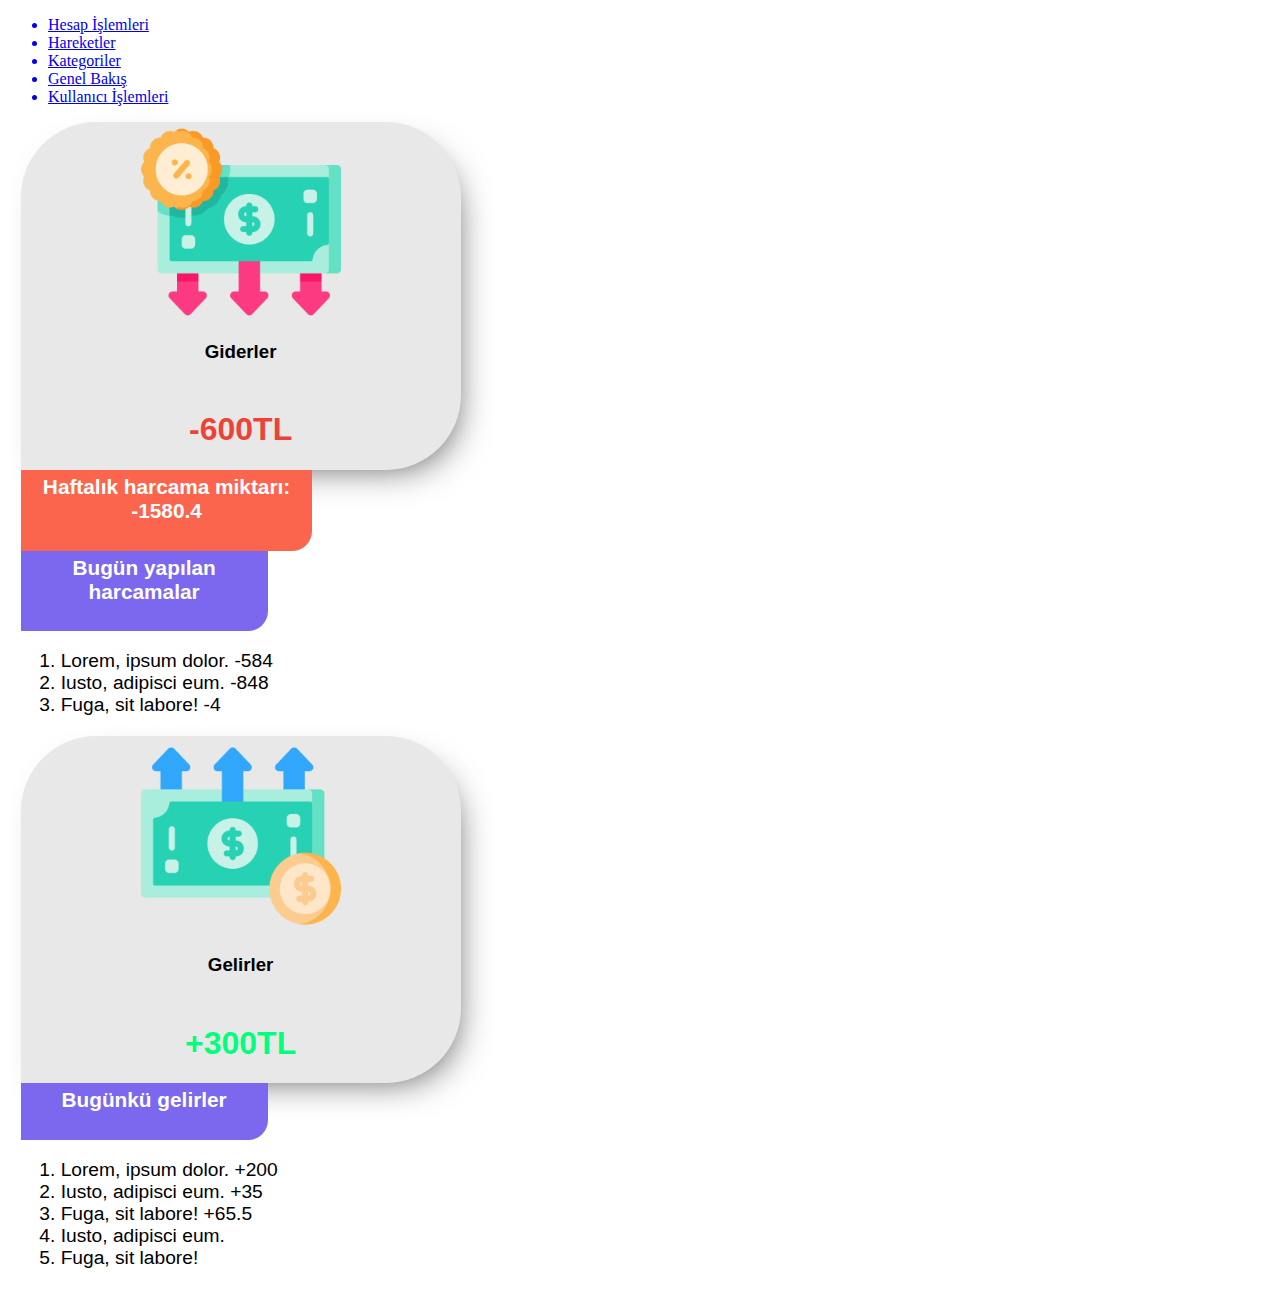
<file: genelBakis.html>
<!DOCTYPE html>
<html lang="en">
  <head>
    <meta charset="UTF-8" />
    <meta name="viewport" content="width=device-width, initial-scale=1.0" />
    <link rel="stylesheet" href="style/genelBakis.css" />
    <link rel="icon" type="image/png" href="assets/calculate.png"/>

    <link
      rel="stylesheet"
      href="https://stackpath.bootstrapcdn.com/bootstrap/4.1.3/css/bootstrap.min.css"
      integrity="sha384-MCw98/SFnGE8fJT3GXwEOngsV7Zt27NXFoaoApmYm81iuXoPkFOJwJ8ERdknLPMO"
      crossorigin="anonymous"
    />

    <title>Paranı Yönet - Genel Bakış</title>
  </head>

  <body>
    <div class="main-content">
      <div class="sidebar">
        <ul class="list-group">
          <a href="hesapDetay.html"
            ><li class="list-group-item p-3">Hesap İşlemleri</li></a
          >
          <a href="hareketler.html"
            ><li class="list-group-item p-3">Hareketler</li></a
          ><a href="kategoriler.html"
            ><li class="list-group-item p-3">Kategoriler</li></a
          >
          <a href="genelBakis.html"
            ><li class="list-group-item p-3 active">Genel Bakış</li></a
          >

          <a href="kullaniciIslemleri.html"
            ><li class="list-group-item p-3">Kullanıcı İşlemleri</li></a
          >
        </ul>
      </div>

      <div class="main-right">


        <div class="money-info-container">
          <div class="money-info-card">
            <img src="assets/spending.png" />
            <h3 >Giderler</h3>
            <h1 style="color:#ED4337">-600TL</h1>
          </div>
          <div class="ol-tag-week"> <h4>Haftalık harcama miktarı: -1580.4</h4></div>

          <div class="ol-tag-day"> <h4>Bugün yapılan harcamalar</h4></div>

          <ol style="list-style: decimal;">
            <li>Lorem, ipsum dolor. -584</li>
            <li>Iusto, adipisci eum. -848</li>
            <li>Fuga, sit labore! -4</li>
          </ol>
        </div>

        <div class="money-info-container">
          <div class="money-info-card">
            <img src="assets/income.png" />
            <h3>Gelirler</h3>
            <h1 style="color:#00FF7F">+300TL</h1>
          </div>
          <div class="ol-tag-day"> <h4>Bugünkü gelirler</h4></div>
         
          <ol style="list-style: decimal;">
            <li>Lorem, ipsum dolor. +200</li>
            <li>Iusto, adipisci eum. +35</li>
            <li>Fuga, sit labore! +65.5</li>
            <li>Iusto, adipisci eum.</li>
            <li>Fuga, sit labore!</li>
          </ol>
        </div>


      </div>
    </div>
  </body>
</html>
</file>
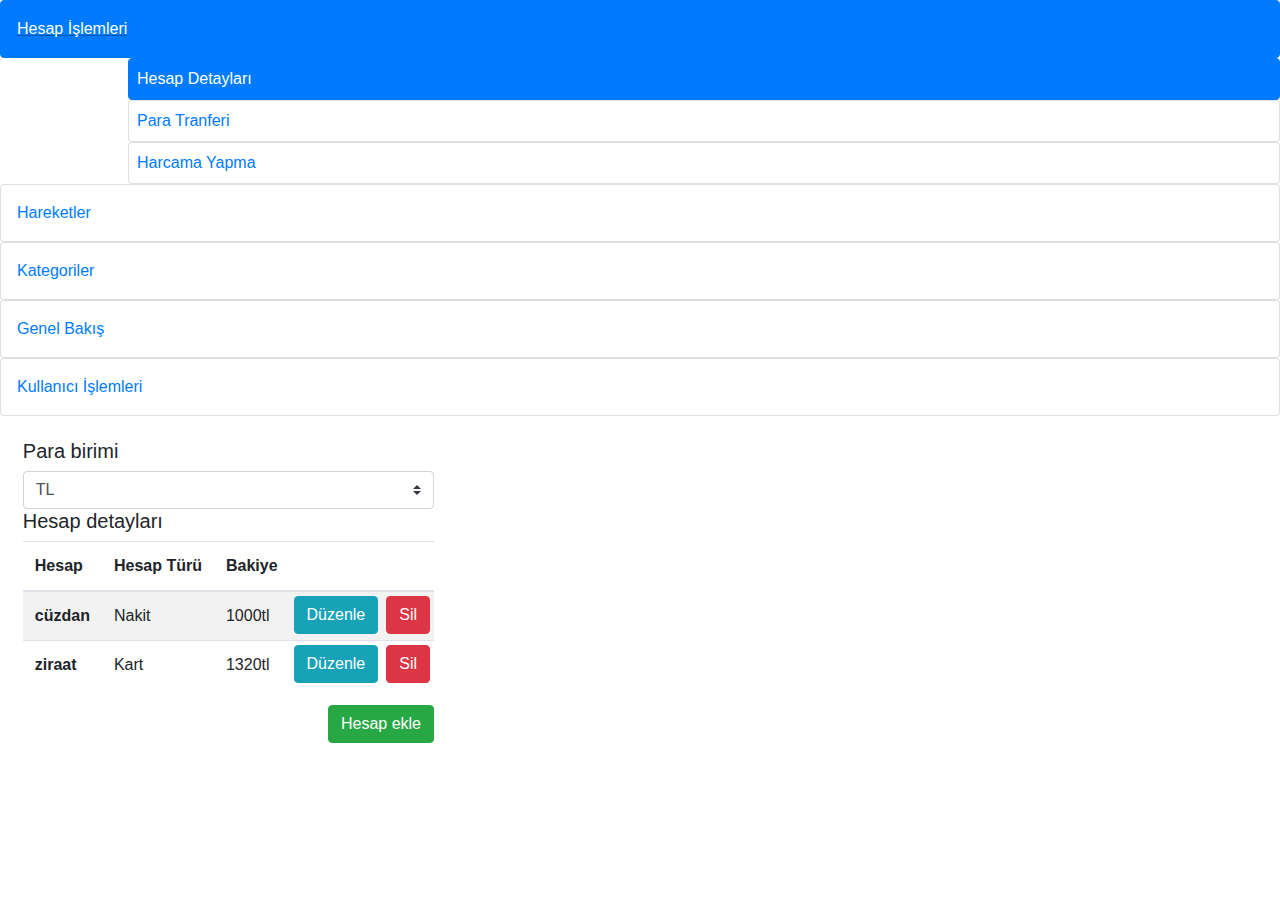
<file: hesapDetay.html>
<!DOCTYPE html>
<html lang="en">

<head>
  <meta charset="UTF-8" />
  <meta name="viewport" content="width=device-width, initial-scale=1.0" />
  <link rel="stylesheet" href="style/hesapDetay.css" />
  <link rel="icon" type="image/png" href="assets/calculate.png" />
  <link rel="stylesheet" type="text/css" href="https://cdn.jsdelivr.net/npm/bootstrap@4.5.3/dist/css/bootstrap.min.css">
  <link rel="stylesheet" href="https://stackpath.bootstrapcdn.com/bootstrap/4.1.3/css/bootstrap.min.css"/>
  <script src="https://ajax.googleapis.com/ajax/libs/jquery/3.5.1/jquery.min.js"></script>
  <title>Paranı Yönet - Hesap</title>
</head>

<body>
  <div class="main-content">
    <div class="sidebar">
      <ul class="list-group">
        <a href="hesapDetay.html">
          <li class="list-group-item active p-3">Hesap İşlemleri</li>
        </a>
        <ul class="list-group">
            <a href="hesapDetay.html">
                <li style="margin-left: 10%" class="list-group-item active p-2">Hesap Detayları</li>
              </a>
              <a href="paraTransfer.html">
                <li style="margin-left: 10%" class="list-group-item  p-2">Para Tranferi</li>
              </a>
              <a href="harcamaGir.html">
                <li style="margin-left: 10%" class="list-group-item  p-2">Harcama Yapma</li>
              </a>
        </ul>
        <a href="hareketler.html">
          <li class="list-group-item p-3">Hareketler</li>
        </a><a href="kategoriler.html">
          <li class="list-group-item p-3">Kategoriler</li>
        </a>
        <a href="genelBakis.html">
          <li class="list-group-item p-3">Genel Bakış</li>
        </a>

        <a href="kullaniciIslemleri.html">
          <li class="list-group-item p-3">Kullanıcı İşlemleri</li>
        </a>
      </ul>
    </div>

    <div class="main-right">
      <div class="hesaplar">
        <div class="para-birimi">
          <h5>Para birimi</h5>
          <select class="custom-select m-0" id="currency">
            <option value="">TL</option>
            <option value="">EURO</option>
            <option value="">USD</option>
          </select>
        </div>

        <h5>Hesap detayları</h5>

        <table class="table table-striped">
          <thead>
            <tr>
              <th scope="col">Hesap</th>
              <th scope="col">Hesap Türü</th>
              <th scope="col">Bakiye</th>
              <th scope="col"></th>
              <th scope="col"></th>
            </tr>
          </thead>
          <tbody>
            <tr>
              <th scope="row">cüzdan</th>
              <td>Nakit</td>
              <td>1000tl</td>
              <td class="p-1">
                <button type="button" class="btn btn-info m-0">
                  Düzenle
                </button>
              </td>
              <td class="p-1">
                <button type="button" class="btn btn-danger m-0">Sil</button>
              </td>
            </tr>

            <tr>
              <th scope="row">ziraat</th>
              <td>Kart</td>
              <td>1320tl</td>
              <td class="p-1">
                <button type="button" class="btn btn-info m-0">
                  Düzenle
                </button>
              </td>
              <td class="p-1">
                <button type="button" class="btn btn-danger m-0">Sil</button>
              </td>
            </tr>
          </tbody>
        </table>

        <button style="float: right" type="button" class="btn btn-success" data-toggle="modal" data-target="#hesapAc">
          Hesap ekle
        </button>
      </div>

     

      <!-- KAYIT OLMA PENCERESİ -->
      <div class="modal fade" id="hesapAc" tabindex="-1" role="dialog" aria-labelledby="exampleModalLabel" aria-hidden="true">
        <div class="modal-dialog" role="document">
          <div class="modal-content">
            <div class="modal-header">
              <h5 class="modal-title" id="exampleModalLabel">Hesap Aç</h5>
              <button type="button" class="close" data-dismiss="modal" aria-label="Close">
                <span aria-hidden="true">&times;</span>
              </button>
            </div>
            <div class="modal-body ">
              <form action="" method="" id="kayitformu">
                <label>Hesap Adı</label>
                <input class="form-control" type="text" name="accountName" required>
                <br>
                <label>Bakiye</label>
                <input class="form-control" type="text" name="accountBalance" required>
                <br>
                <label>Hesap Türü:</label>
                <div class="form-check">
                  <input class="form-check-input" type="radio" name="exampleRadios" id="exampleRadios2" value="Nakit">
                  <label class="form-check-label" for="exampleRadios2">
                    Nakit
                  </label>
                </div>
                <div class="form-check">
                  <input class="form-check-input" type="radio" name="exampleRadios" id="exampleRadios2" value="Kart">
                  <label class="form-check-label" for="exampleRadios2">
                    Kart
                  </label>
                </div>

                <br>
                <div class="text-center">
                  <input class="btn btn-primary" type="submit" id="kaydet" onclick="return false" value="Kayıt Ol">
                </div>
              </form>
            </div>
          </div>
        </div>
      </div>
    </div>

  </div>
  </div>
  <!-- Bootstrap gerekli js kodları -->

  <script src="https://cdnjs.cloudflare.com/ajax/libs/popper.js/1.12.9/umd/popper.min.js" integrity="sha384-ApNbgh9B+Y1QKtv3Rn7W3mgPxhU9K/ScQsAP7hUibX39j7fakFPskvXusvfa0b4Q" crossorigin="anonymous"></script>
  <script src="https://maxcdn.bootstrapcdn.com/bootstrap/4.0.0/js/bootstrap.min.js" integrity="sha384-JZR6Spejh4U02d8jOt6vLEHfe/JQGiRRSQQxSfFWpi1MquVdAyjUar5+76PVCmYl" crossorigin="anonymous"></script>
</body>
</html>


<script>
    $(document).ready(function(){

        $("#kaydet").click(function(){//Hesap oluşturma işlemleri

            var accountName = $("input[name=accountName]").val();
            var accountBalance = $("input[name=accountBalance]").val();
            //var accountType = $("input[name=exampleRadios]").val();
            var accountType = document.querySelector('input[name="exampleRadios"]:checked').value;
            console.log(accountName,accountBalance,accountType);

            $.ajax({
                url: "backend/createAccount.php",
                type: "POST",
                data:{
                    'accountName':accountName,
                    'accountBalance':accountBalance,
                    'accountType':accountType
                },
                success: function(result){
                    alert(result);
                    if (result == "Hesap Oluşturuldu!"){
                        $("#hesapAc").modal('hide');
                        $("input[name=accountName]").val('');
                        $("input[name=accountBalance]").val('');
                        $("input[name=exampleRadios]").val('');
                    }
               }
            });
        });
    });
</script>
</file>
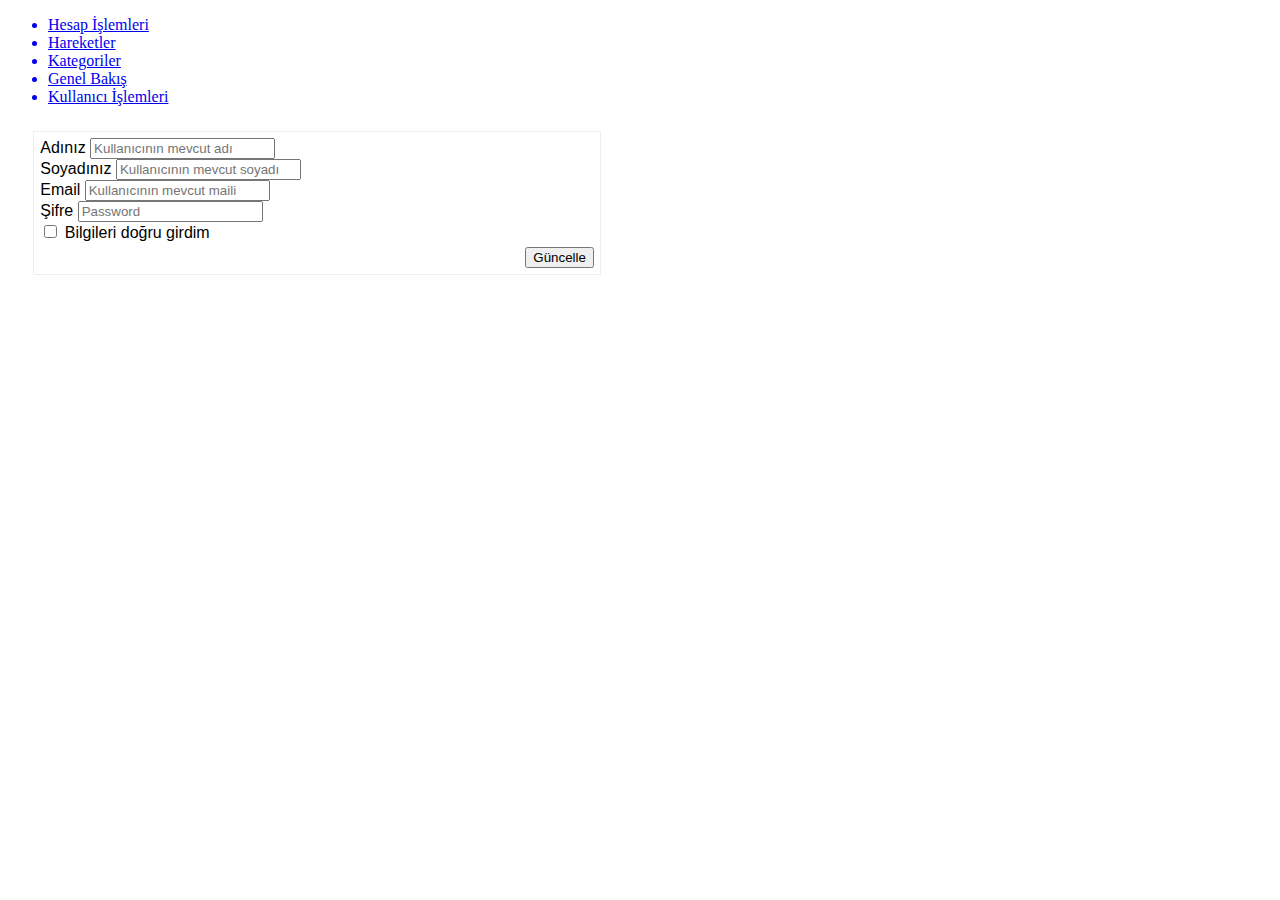
<file: kullaniciIslemleri.html>
<!DOCTYPE html>
<html lang="en">
  <head>
    <meta charset="UTF-8" />
    <meta name="viewport" content="width=device-width, initial-scale=1.0" />
    <link rel="stylesheet" href="style/kullaniciIslemleri.css" />
    <link rel="icon" type="image/png" href="assets/calculate.png" />
    <link
      rel="stylesheet"
      href="https://stackpath.bootstrapcdn.com/bootstrap/4.1.3/css/bootstrap.min.css"
      integrity="sha384-MCw98/SFnGE8fJT3GXwEOngsV7Zt27NXFoaoApmYm81iuXoPkFOJwJ8ERdknLPMO"
      crossorigin="anonymous"
    />
    <title>Paranı Yönet - Kullanıcı</title>
  </head>

  <body>
    <div class="main-content">
      <div class="sidebar">
        <ul class="list-group">
          <a href="hesapDetay.html">
            <li class="list-group-item p-3">Hesap İşlemleri</li>
          </a>
          <a href="hareketler.html">
            <li class="list-group-item p-3">Hareketler</li> </a
          ><a href="kategoriler.html">
            <li class="list-group-item p-3">Kategoriler</li>
          </a>
          <a href="genelBakis.html">
            <li class="list-group-item p-3">Genel Bakış</li>
          </a>

          <a href="kullaniciIslemleri.html">
            <li class="list-group-item active p-3">Kullanıcı İşlemleri</li>
          </a>
        </ul>
      </div>

      <div class="main-right">
        <div class="form-kullanici">
          <form>
            <div class="form-group">
              <label for="InputName">Adınız</label>
              <input
                type="text"
                class="form-control"
                id="InputName"
                placeholder="Kullanıcının mevcut adı"
              />
            </div>

            <div class="form-group">
              <label for="InputLastName">Soyadınız</label>
              <input
                type="text"
                class="form-control"
                id="InputLastName"
                placeholder="Kullanıcının mevcut soyadı"
              />
            </div>

            <div class="form-group">
              <label for="InputEmail">Email</label>
              <input
                type="email"
                class="form-control"
                id="InputEmail"
                placeholder="Kullanıcının mevcut maili"
              />
            </div>

            <div class="form-group">
              <label for="exampleInputPassword1">Şifre</label>
              <input
                type="password"
                class="form-control"
                id="exampleInputPassword1"
                placeholder="Password"
              />
            </div>

            <div class="form-check">
              <input
                type="checkbox"
                class="form-check-input"
                id="exampleCheck1"
              />
              <label class="form-check-label" for="exampleCheck1"
                >Bilgileri doğru girdim</label
              >
            </div>

            <button
              style="margin-top: 5px; float: right"
              type="submit"
              class="btn btn-dark"
            >
              Güncelle
            </button>
          </form>
        </div>
      </div>
    </div>
  </body>
</html>
</file>
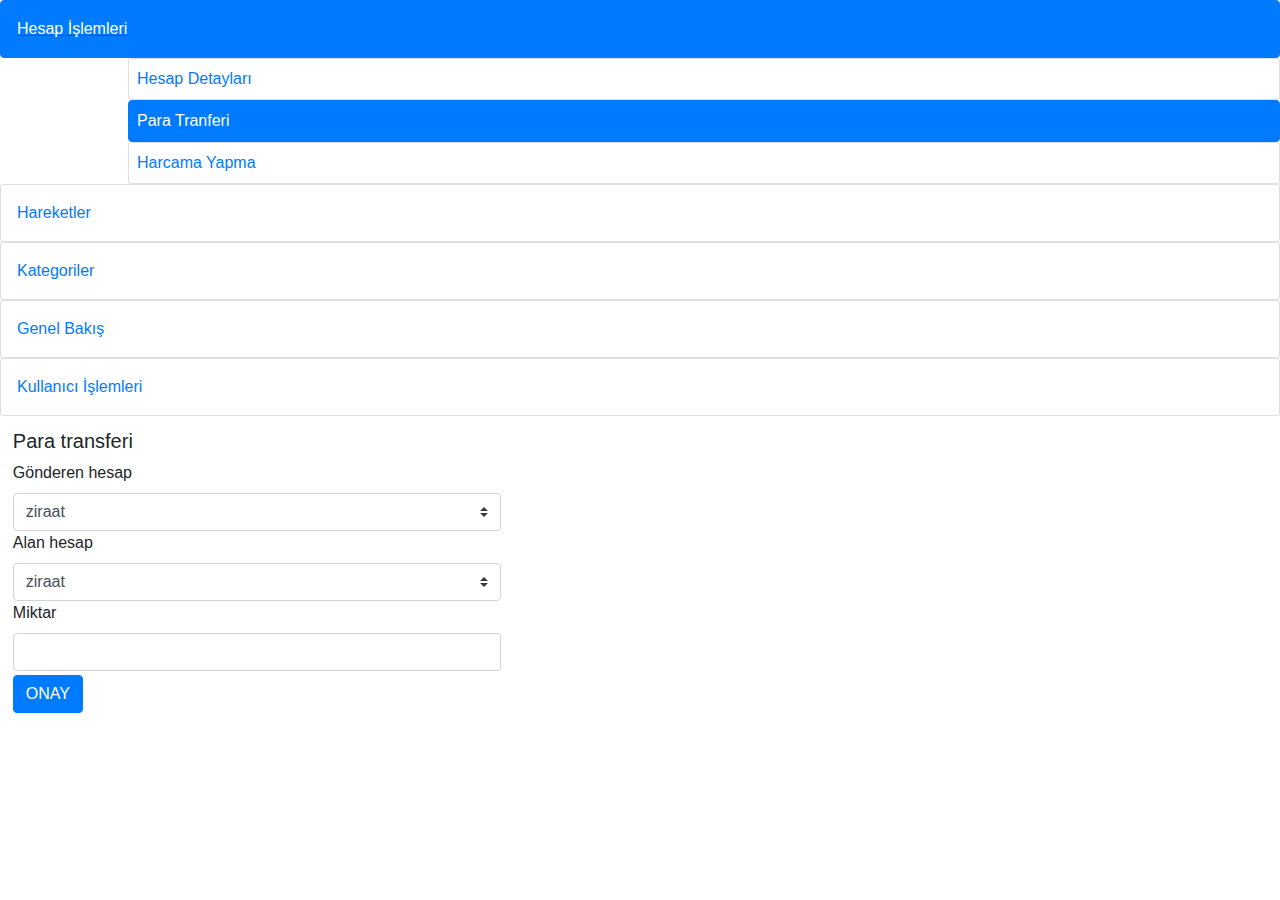
<file: paraTransfer.html>
<!DOCTYPE html>
<html lang="en">

<head>
  <meta charset="UTF-8" />
  <meta name="viewport" content="width=device-width, initial-scale=1.0" />
  <link rel="stylesheet" href="style/paraTransfer.css" />
  <link rel="icon" type="image/png" href="assets/calculate.png" />
  <link rel="stylesheet" type="text/css" href="https://cdn.jsdelivr.net/npm/bootstrap@4.5.3/dist/css/bootstrap.min.css">
  <link rel="stylesheet" href="https://stackpath.bootstrapcdn.com/bootstrap/4.1.3/css/bootstrap.min.css"/>
    <script src="https://ajax.googleapis.com/ajax/libs/jquery/3.5.1/jquery.min.js"></script>


  <title>Paranı Yönet - Hesap</title>
</head>

<body>
  <div class="main-content">
    <div class="sidebar">
      <ul class="list-group">
        <a href="hesapDetay.html">
          <li class="list-group-item active p-3">Hesap İşlemleri</li>
        </a>
        <ul class="list-group">
            <a href="hesapDetay.html">
                <li style="margin-left: 10%" class="list-group-item  p-2">Hesap Detayları</li>
              </a>
              <a href="paraTransfer.html">
                <li style="margin-left: 10%" class="list-group-item active p-2">Para Tranferi</li>
              </a>
              <a href="harcamaGir.html">
                <li style="margin-left: 10%" class="list-group-item  p-2">Harcama Yapma</li>
              </a>
        </ul>
        <a href="hareketler.html">
          <li class="list-group-item p-3">Hareketler</li>
        </a><a href="kategoriler.html">
          <li class="list-group-item p-3">Kategoriler</li>
        </a>
        <a href="genelBakis.html">
          <li class="list-group-item p-3">Genel Bakış</li>
        </a>

        <a href="kullaniciIslemleri.html">
          <li class="list-group-item p-3">Kullanıcı İşlemleri</li>
        </a>
      </ul>
    </div>

    <div class="main-right">

      <div class="para-tranfer">
        <h5>Para transferi</h5>

        <form>

          <label for="sendingAccount">Gönderen hesap</label>
          <select class="custom-select" id="sendingAccount">
            <option value="">ziraat</option>
            <option value="lastOneMonth">cüzdan</option>
            <option value="lastThreeMonth">Son üç ay</option>
          </select>

          <label for="gettingAccount">Alan hesap</label>
          <select class="custom-select" id="gettingAccount">
            <option value="">ziraat</option>
            <option value="">garanti</option>
            <option value="">Son üç ay</option>
          </select>

          <label for="sendingAmount">Miktar</label>
          <input type="number" class="form-control" id="sendingAmount" />

          <button type="submit" class="btn btn-primary my-1">ONAY</button>

        </form>
      </div>

      <!-- KAYIT OLMA PENCERESİ -->
      <div class="modal fade" id="hesapAc" tabindex="-1" role="dialog" aria-labelledby="exampleModalLabel" aria-hidden="true">
        <div class="modal-dialog" role="document">
          <div class="modal-content">
            <div class="modal-header">
              <h5 class="modal-title" id="exampleModalLabel">Hesap Aç</h5>
              <button type="button" class="close" data-dismiss="modal" aria-label="Close">
                <span aria-hidden="true">&times;</span>
              </button>
            </div>
            <div class="modal-body ">
              <form action="" method="" id="kayitformu">
                <label>Hesap Adı</label>
                <input class="form-control" type="text" name="accountName" required>
                <br>
                <label>Bakiye</label>
                <input class="form-control" type="text" name="accountBalance" required>
                <br>
                <label>Hesap Türü:</label>
                <div class="form-check">
                  <input class="form-check-input" type="radio" name="exampleRadios" id="exampleRadios2" value="Nakit">
                  <label class="form-check-label" for="exampleRadios2">
                    Nakit
                  </label>
                </div>
                <div class="form-check">
                  <input class="form-check-input" type="radio" name="exampleRadios" id="exampleRadios2" value="Kart">
                  <label class="form-check-label" for="exampleRadios2">
                    Kart
                  </label>
                </div>

                <br>
                <div class="text-center">
                  <input class="btn btn-primary" type="submit" id="kaydet" onclick="return false" value="Kayıt Ol">
                </div>
              </form>
            </div>
          </div>
        </div>
      </div>
    </div>

  </div>
  </div>
</body>
</html>
</file>
<file: style/genelBakis.css>
.main-right {
  font-family: Arial;
  margin: 1% 0 0 1%;
  width: 74%;
  display: flex;
  justify-content: space-around;
  flex-wrap: wrap;
  flex-direction: column;
}

#filterByCurrency{
  margin-top: 20px;
  display: flex;
  flex-direction: row;
  flex-wrap: wrap;
  justify-content: center;
}
.money-info-container {
  min-width: 250px;
  display: flex;
  width: 48%;
  flex-direction: column;
}

.money-info-card {
  width: 98%;
  background: #e8e8e8;
  border-radius: 75px;
  border-bottom-left-radius: 0;
  display: flex;
  justify-content: center;
  align-items: center;
  flex-direction: column;
  -webkit-box-shadow: 11px 14px 37px -19px rgba(0, 0, 0, 0.75);
  -moz-box-shadow: 11px 14px 37px -19px rgba(0, 0, 0, 0.75);
  box-shadow: 11px 14px 37px -19px rgba(0, 0, 0, 0.75);
}

.money-info-card img {
  width: 200px;
  height: 200px;
}

.money-info-container h4 {
  margin-top: 5px;
  font-size: 1.3em;
}

.money-info-card h1 {
  margin-top: 30px;
  text-align: center;
}

ol {
  font-size: 1.2em;
}

.ol-tag-week {
  border-bottom-right-radius: 20px;
  text-align: center;
  display: flex;
  justify-content: center;
  align-items: center;
  align-items: center;
  width: 65%;
  color: #fff;
  background-color: #fb654e;
}

.ol-tag-day {
  border-bottom-right-radius: 20px;
  text-align: center;
  display: flex;
  justify-content: center;
  align-items: center;
  align-items: center;
  width: 55%;
  color: #fff;
  background-color: mediumslateblue;
}

@media only screen and (max-width: 1200px) {
  .money-info-card img {
    width: 150px;
    height: 150px;
  }

  .money-info-card h1 {
    margin-top: 10px;
    font-size: 1.8em;
  }

  .money-info-card h3 {
    font-size: 1.4em;
  }

  .money-info-container h4 {
    margin-top: 5px;
    font-size: 1.1em;
  }

  .ol-tag-week {
    width: 75%;
  }

  .ol-tag-day {
    width: 65%;
  }
}

@media only screen and (max-width: 768px) {
  .main-right {
    width: 98%;
  }

  .money-info-container {
    width: 75%;
  }

  .money-info-card img {
    width: 100px;
    height: 100px;
  }
}
</file>
<file: style/hesapDetay.css>
.main-right {
  font-family: Arial;
  margin: 1% 0 0 1%;
  width: 74%;
  display: flex;
  flex-wrap: wrap;
}

.hesaplar{
  margin:10px 0 0 10px;
}
</file>
<file: style/kullaniciIslemleri.css>
.main-right {
  font-family: Arial;
  margin: 2% 0 0 2%;
  width: 73%;
  display: flex;
  flex-wrap: wrap;
}

.form-kullanici {
  width: 40%;
  padding: 6px;
  border: 1px ridge;
}

@media only screen and (max-width: 1300px) {
  
  .form-kullanici {
    width: 60%;
  }
 
}

@media only screen and (max-width: 768px) {
  .main-right {
    width: 95%;
    justify-content: center;
  }

  .form-kullanici {
    width: 90%;
  }
}
</file>
<file: style/paraTransfer.css>
.main-right {
  font-family: Arial;
  margin: 1% 0 0 1%;
  width: 74%;
  display: flex;
  flex-wrap: wrap;
}

.para-transfer {
  width: 45%;
  margin: 10px;
  min-width: 300px;
}

.para-transfer label{
  margin-top: 15px;
}


@media only screen and (max-width: 768px) {
  .main-right {
    width: 95%;
    justify-content: center;
  }

  .para-transfer {
    width: 90%;
  }
}
</file>
